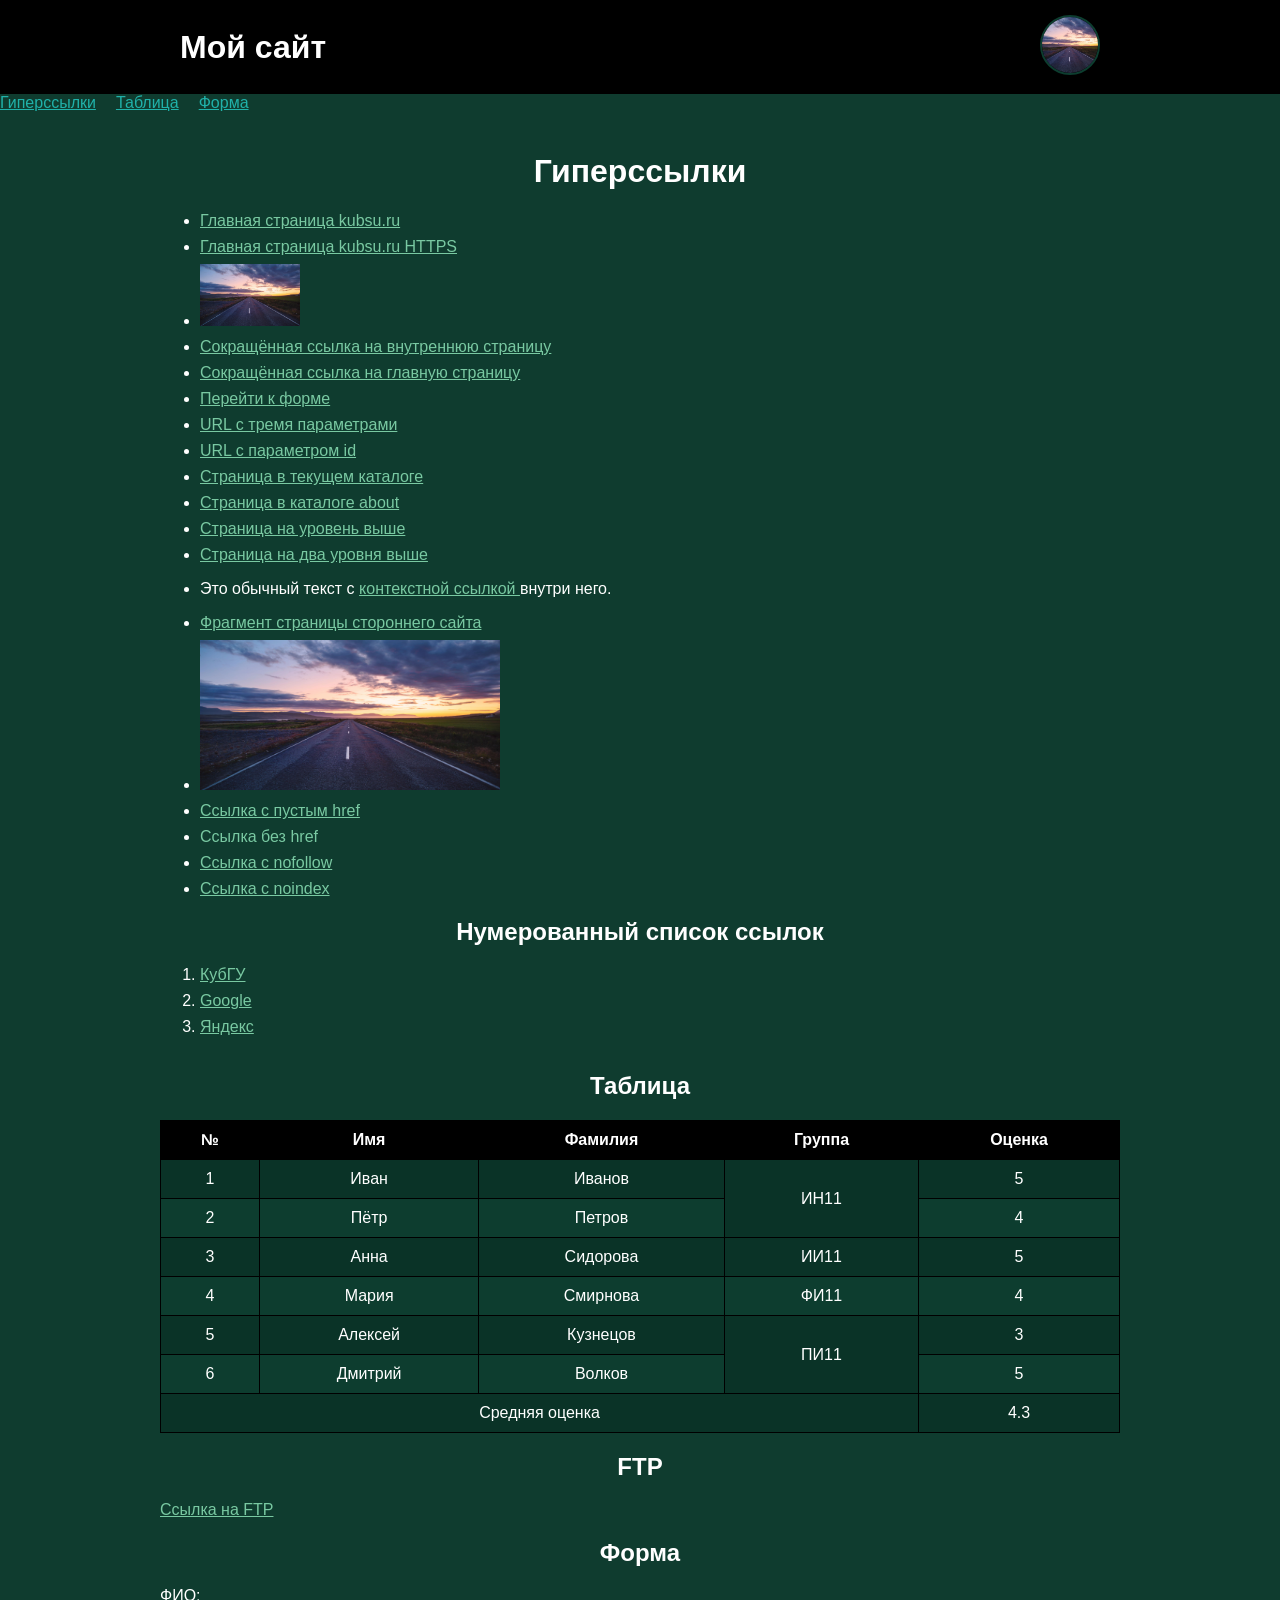
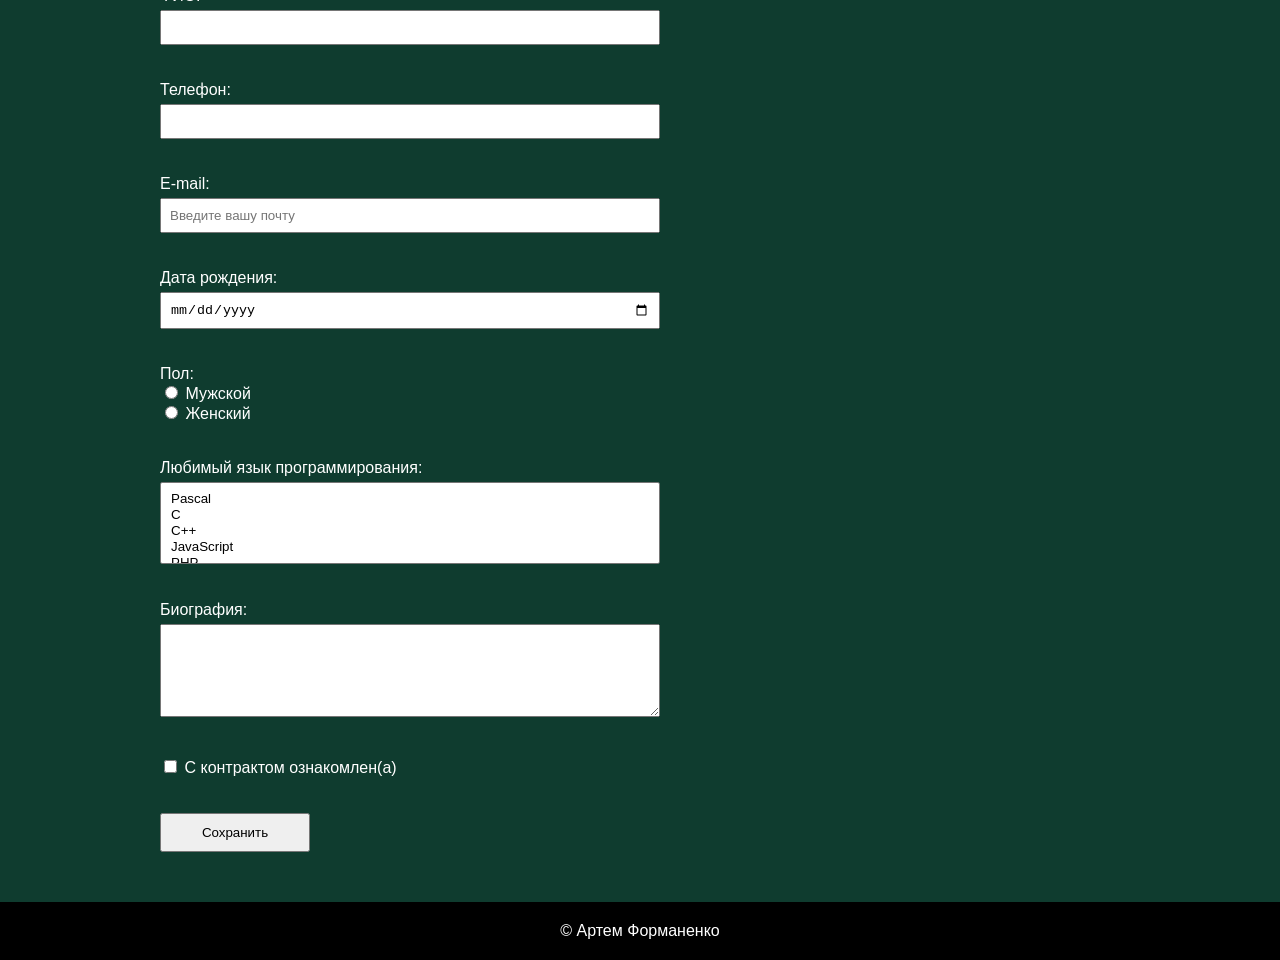
<file: index.html>
<!DOCTYPE html>
<html lang="ru">

<head>
    <meta charset="UTF-8">
    <meta name="viewport" content="width=device-width, initial-scale=1.0">
    <title>Задание 3</title>

    <link rel="stylesheet" href="style.css">
</head>

<body>

    <!-- ШАПКА -->

    <header id="header">

        <div class="header-content">

            <!-- Логотип -->

            <div class="logo">
                <a href="index.html">
                    <img src="doroga_razmetka_dal_167834_2560x1600.jpg"
                         alt="Логотип">
                </a>
            </div>

             <!-- Название сайта -->

            <div class="site-name">
                <h1>Мой сайт</h1>
            </div>

        </div>

    </header>

            <!-- Меню -->

            <nav id="menu">
                <a href="#links">Гиперссылки </a>
                <a href="#table">Таблица </a>
                <a href="#form">Форма </a>
            </nav>

           


    <!-- ОСНОВНОЙ КОНТЕНТ -->

    <main class="content">


        <!-- ТАБЛИЦА -->

        <div class="table-block">

            <h2 id="table">Таблица</h2>

            <div class="table-wrapper">

                <table>

                    <thead>

                        <tr>
                            <th>№</th>
                            <th>Имя</th>
                            <th>Фамилия</th>
                            <th>Группа</th>
                            <th>Оценка</th>
                        </tr>

                    </thead>

                    <tbody>

                        <tr>
                            <td>1</td>
                            <td>Иван</td>
                            <td>Иванов</td>
                            <td rowspan="2">ИН11</td>
                            <td>5</td>
                        </tr>

                        <tr>
                            <td>2</td>
                            <td>Пётр</td>
                            <td>Петров</td>
                            <td>4</td>
                        </tr>

                        <tr>
                            <td>3</td>
                            <td>Анна</td>
                            <td>Сидорова</td>
                            <td>ИИ11</td>
                            <td>5</td>
                        </tr>

                        <tr>
                            <td>4</td>
                            <td>Мария</td>
                            <td>Смирнова</td>
                            <td>ФИ11</td>
                            <td>4</td>
                        </tr>

                        <tr>
                            <td>5</td>
                            <td>Алексей</td>
                            <td>Кузнецов</td>
                            <td rowspan="2">ПИ11</td>
                            <td>3</td>
                        </tr>

                        <tr>
                            <td>6</td>
                            <td>Дмитрий</td>
                            <td>Волков</td>
                            <td>5</td>
                        </tr>

                        <tr>
                            <td colspan="4">Средняя оценка</td>
                            <td>4.3</td>
                        </tr>

                    </tbody>

                </table>

            </div>

        </div>


        <!-- ГИПЕРССЫЛКИ -->

        <div class="links-block">

            <h1>Гиперссылки</h1>

            <section id="links">

                <ul>

                    <li>
                        <a href="http://kubsu.ru">
                            Главная страница kubsu.ru
                        </a>
                    </li>

                    <li>
                        <a href="https://kubsu.ru">
                            Главная страница kubsu.ru HTTPS
                        </a>
                    </li>

                    <li>
                        <a href="https://kubsu.ru">
                            <img src="doroga_razmetka_dal_167834_2560x1600.jpg"
                                 width="100"
                                 alt="КубГУ">
                        </a>
                    </li>

                    <li>
                        <a href="/about">
                            Сокращённая ссылка на внутреннюю страницу
                        </a>
                    </li>

                    <li>
                        <a href="/">
                            Сокращённая ссылка на главную страницу
                        </a>
                    </li>

                    <li>
                        <a href="#form">
                            Перейти к форме
                        </a>
                    </li>

                    <li>
                        <a href="https://kubsu.ru/?a=1&b=2&c=3">
                            URL с тремя параметрами
                        </a>
                    </li>

                    <li>
                        <a href="https://kubsu.ru/?id=123">
                            URL с параметром id
                        </a>
                    </li>

                    <li>
                        <a href="page.html">
                            Страница в текущем каталоге
                        </a>
                    </li>

                    <li>
                        <a href="about/page.html">
                            Страница в каталоге about
                        </a>
                    </li>

                    <li>
                        <a href="../page.html">
                            Страница на уровень выше
                        </a>
                    </li>

                    <li>
                        <a href="../../page.html">
                            Страница на два уровня выше
                        </a>
                    </li>

                    <li>
                        <p>
                            Это обычный текст с
                            <a href="https://kubsu.ru">
                                контекстной ссылкой
                            </a>
                            внутри него.
                        </p>
                    </li>

                    <li>
                        <a href="https://ru.wikipedia.org/wiki/HTML#История">
                            Фрагмент страницы стороннего сайта
                        </a>
                    </li>


                    <!-- КАРТИНКА С ОБЛАСТЯМИ -->

                    <li>

                        <img src="doroga_razmetka_dal_167834_2560x1600.jpg"
                             width="300"
                             height="150"
                             usemap="#map"
                             alt="Картинка">

                        <map name="map">

                            <area shape="rect"
                                  coords="0,0,150,150"
                                  href="https://kubsu.ru">

                            <area shape="circle"
                                  coords="225,75,50"
                                  href="https://google.com">

                        </map>

                    </li>


                    <li>
                        <a href="">
                            Ссылка с пустым href
                        </a>
                    </li>

                    <li>
                        <a>
                            Ссылка без href
                        </a>
                    </li>

                    <li>
                        <a href="https://kubsu.ru"
                           rel="nofollow">
                            Ссылка с nofollow
                        </a>
                    </li>

                    <li>
                        <a href="https://kubsu.ru"
                           rel="noindex">
                            Ссылка с noindex
                        </a>
                    </li>

                </ul>

            </section>


            <!-- НУМЕРОВАННЫЙ СПИСОК -->

            <h2>Нумерованный список ссылок</h2>

            <ol>

                <li>
                    <a href="https://kubsu.ru"
                       title="Официальный сайт КубГУ">
                        КубГУ
                    </a>
                </li>

                <li>
                    <a href="https://google.com"
                       title="Поисковая система Google">
                        Google
                    </a>
                </li>

                <li>
                    <a href="https://yandex.ru"
                       title="Поисковая система Яндекс">
                        Яндекс
                    </a>
                </li>

            </ol>

        </div>


        <!-- FTP -->

        <div class="other-content">

            <h2>FTP</h2>

            <a href="ftp://user:password@example.com/file.txt">
                Ссылка на FTP
            </a>


            <!-- ФОРМА -->

            <h2 id="form">Форма</h2>

            <form action="/" method="POST">

                <!-- ФИО -->

                <label>
                    ФИО:<br>

                    <input name="fio"
                           type="text"
                           pattern="[А-Яа-яЁёA-Za-z\s]+"
                           title="Введите только буквы и пробелы"
                           required>
                </label>

                <br><br>


                <!-- ТЕЛЕФОН -->

                <label>
                    Телефон:<br>

                    <input name="phone"
                           type="tel"
                           pattern="[0-9]{11}"
                           minlength="11"
                           maxlength="11"
                           inputmode="numeric"
                           title="Введите номер телефона из 11 цифр"
                           required>
                </label>

                <br><br>


                <!-- EMAIL -->

                <label>
                    E-mail:<br>

                    <input name="email"
                           type="email"
                           placeholder="Введите вашу почту"
                           required>
                </label>

                <br><br>


                <!-- ДАТА РОЖДЕНИЯ -->

                <label>
                    Дата рождения:<br>

                    <input name="birthdate"
                           type="date"
                           min="1900-01-01"
                           max="2026-09-25"
                           required>
                </label>

                <br><br>


                <!-- ПОЛ -->

                Пол:<br>

                <label>
                    <input type="radio"
                           name="gender"
                           value="male"
                           required>

                    Мужской
                </label>

                <label>
                    <input type="radio"
                           name="gender"
                           value="female">

                    Женский
                </label>

                <br><br>


                <!-- ЛЮБИМЫЙ ЯЗЫК -->

                <label>
                    Любимый язык программирования:
                    <br>

                    <select name="languages[]"
                            multiple
                            required>

                        <option value="Pascal">Pascal</option>
                        <option value="C">C</option>
                        <option value="C++">C++</option>
                        <option value="JavaScript">JavaScript</option>
                        <option value="PHP">PHP</option>
                        <option value="Python">Python</option>
                        <option value="Java">Java</option>
                        <option value="Haskell">Haskell</option>
                        <option value="Clojure">Clojure</option>
                        <option value="Prolog">Prolog</option>
                        <option value="Scala">Scala</option>

                    </select>

                </label>

                <br><br>


                <!-- БИОГРАФИЯ -->

                <label>
                    Биография:<br>

                    <textarea name="bio"
                              rows="5"
                              cols="40"
                              required></textarea>
                </label>

                <br><br>


                <!-- СОГЛАСИЕ -->

                <label>

                    <input type="checkbox"
                           name="contract"
                           required>

                    С контрактом ознакомлен(а)

                </label>

                <br><br>


                <!-- КНОПКА -->

                <input type="submit"
                       value="Сохранить">

            </form>

        </div>

    </main>


    <!-- ПОДВАЛ -->

    <footer id="footer">

        <div class="footer-content">
            © Артем Форманенко 
        </div>

    </footer>

</body>

</html>
</file>
<file: style.css>
/* Mobile First */


/* ОБЩИЕ НАСТРОЙКИ */

* {
    box-sizing: border-box;
}

body {
    margin: 0;
    background-color: #0f3c2f;
    color: white;
    font-family: Arial, sans-serif;
}

a {
    color: #79c9a2;
}

img {
    max-width: 100%;
}


/* ШАПКА */

#header {
    width: 100%;
    background-color: black;
    padding: 15px;
}

.header-content {
    width: 100%;
    margin: 0 auto;

    display: flex;
    flex-direction: column;

    align-items: center;

    gap: 15px;
}


/* ЛОГОТИП */

.logo {
    order: 1;
}

.logo img {
    width: 60px;
    height: 60px;

    border-radius: 50%;

    object-fit: cover;

    border: 2px solid #0d3d2f;
}


/* МЕНЮ */

#menu {
    order: 2;

    display: flex;
    flex-direction: column;

    align-items: center;

    gap: 10px;
}

#menu a {
    color: lightseagreen;
    margin: 0;
}


/* НАЗВАНИЕ САЙТА */

.site-name {
    order: 3;
}

.site-name h1 {
    margin: 0;
    text-align: center;
}


/* ОСНОВНОЙ КОНТЕНТ */

.content {
    width: 100%;

    margin: 0 auto;

    padding: 20px;

    display: flex;
    flex-direction: column;
}


/*
    ПОРЯДОК НА ТЕЛЕФОНЕ:

    1. Таблица
    2. Гиперссылки
    3. FTP и форма
*/

.table-block {
    order: 1;
}

.links-block {
    order: 2;
}

.other-content {
    order: 3;
}


/* ЗАГОЛОВКИ */

.content h1,
.content h2 {
    text-align: center;
}


/* СПИСКИ */

li {
    margin-bottom: 8px;
}


/* ТАБЛИЦА */

.table-wrapper {
    width: 100%;

    overflow-x: auto;
}

table {
    width: 100%;

    border-collapse: collapse;

    min-width: 500px;
}

th,
td {
    border: 1px solid black;

    padding: 10px;

    text-align: center;
}

th {
    background-color: black;
}

tbody tr:nth-child(odd) {
    background-color: #0a3327;
}

tbody tr:nth-child(even) {
    background-color: #0d3d2f;
}


/* ФОРМА */

form {
    display: flex;
    flex-direction: column;
}

input[type="text"],
input[type="tel"],
input[type="email"],
input[type="date"],
select,
textarea {
    width: 100%;

    max-width: 500px;

    padding: 8px;

    margin-top: 5px;
}

textarea {
    resize: vertical;
}

input[type="submit"] {
    width: 150px;

    padding: 10px;

    cursor: pointer;
}


/* ПОДВАЛ */

#footer {
    width: 100%;

    background-color: black;

    padding: 20px;

    color: white;

    margin-top: 30px;
}

.footer-content {
    width: 100%;

    text-align: center;
}


/* ПЛАНШЕТ / ПК */

@media (min-width: 768px) {

    /* ШАПКА */

    .header-content {
        max-width: 960px;

        flex-direction: row;

        align-items: center;

        justify-content: space-between;
    }

    #menu {
        flex-direction: row;

        gap: 20px;
    }

    #menu a {
        margin: 0;
    }

    .site-name {
        order: 0;
    }

    .site-name h1 {
        text-align: left;
    }


    /* КОНТЕНТ */

    .content {
        max-width: 960px;
    }


    /*
        НА ПК ВОЗВРАЩАЕМ СТАРЫЙ ПОРЯДОК:

        1. Гиперссылки
        2. Таблица
        3. FTP и форма
    */

    .links-block {
        order: 1;
    }

    .table-block {
        order: 2;
    }

    .other-content {
        order: 3;
    }

}


/* БОЛЬШОЙ ЭКРАН */

@media (min-width: 1000px) {

    .header-content {
        padding: 0 20px;
    }

    .content {
        padding: 20px 0;
    }

}
</file>
